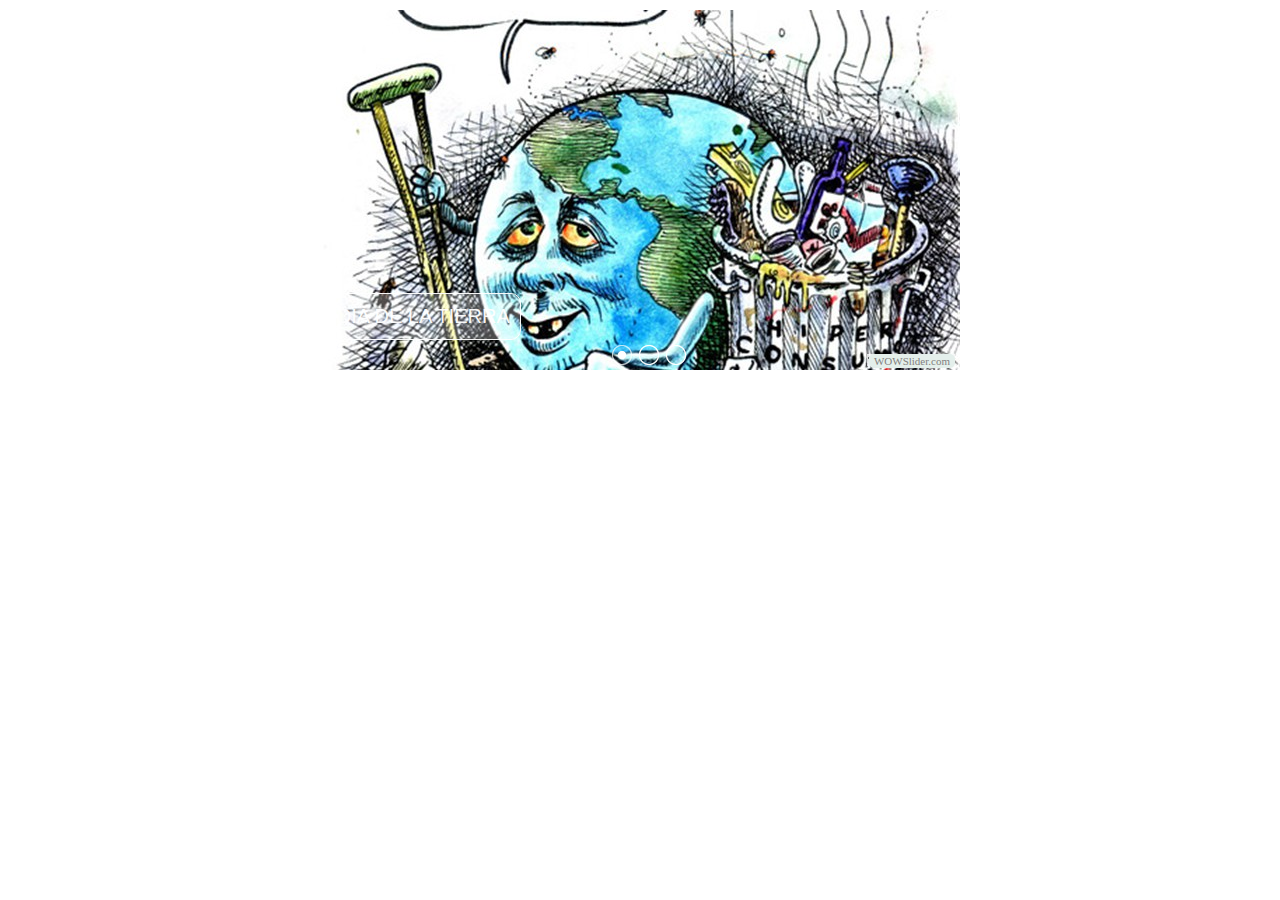
<file: visor/indexwow.html>
<!DOCTYPE html PUBLIC "-//W3C//DTD XHTML 1.0 Strict//EN"
	"http://www.w3.org/TR/xhtml1/DTD/xhtml1-strict.dtd">
<html xmlns="http://www.w3.org/1999/xhtml">
<head>
	<title>WOWSlider generated by WOWSlider.com</title>
	<meta http-equiv="content-type" content="text/html; charset=utf-8" />
	<meta name="keywords" content="WOW Slider, jQuery Photo Slider, HTML Slideshow Code" />
	<meta name="description" content="WOWSlider created with WOW Slider, a free wizard program that helps you easily generate beautiful web slideshow" />
	<!-- Start WOWSlider.com HEAD section -->
	<link rel="stylesheet" type="text/css" href="engine1/style.css" />
	<script type="text/javascript" src="engine1/jquery.js"></script>
	<!-- End WOWSlider.com HEAD section -->
</head>
<body style="background-color:#FFFFFF">
	<!-- Start WOWSlider.com BODY section -->
	<div id="wowslider-container1">
	<div class="ws_images"><ul>
<li><img src="data1/images/diatierra.jpg" alt="Dia De La Tierra" title="Dia De La Tierra" id="wows1_0"/></li>
<li><img src="data1/images/pollutedworld12043912.jpg" alt="Calentamiento Global" title="Calentamiento Global" id="wows1_1"/></li>
<li><img src="data1/images/elplanetatierraestenfermo2728.jpg" alt="Contaminacion" title="Contaminacion" id="wows1_2"/></li>
</ul></div>
<div class="ws_bullets"><div>
<a href="#" title="Dia De La Tierra"><img src="data1/tooltips/diatierra.jpg" alt="Dia De La Tierra"/>1</a>
<a href="#" title="Calentamiento Global"><img src="data1/tooltips/pollutedworld12043912.jpg" alt="Calentamiento Global"/>2</a>
<a href="#" title="Contaminacion"><img src="data1/tooltips/elplanetatierraestenfermo2728.jpg" alt="Contaminacion"/>3</a>
</div></div>
<span class="wsl"><a href="http://wowslider.com">jQuery Image Slideshow</a> by WOWSlider.com v4.8</span>
	<div class="ws_shadow"></div>
	</div>
	<script type="text/javascript" src="engine1/wowslider.js"></script>
	<script type="text/javascript" src="engine1/script.js"></script>
	<!-- End WOWSlider.com BODY section -->
</body>
</html>
</file>
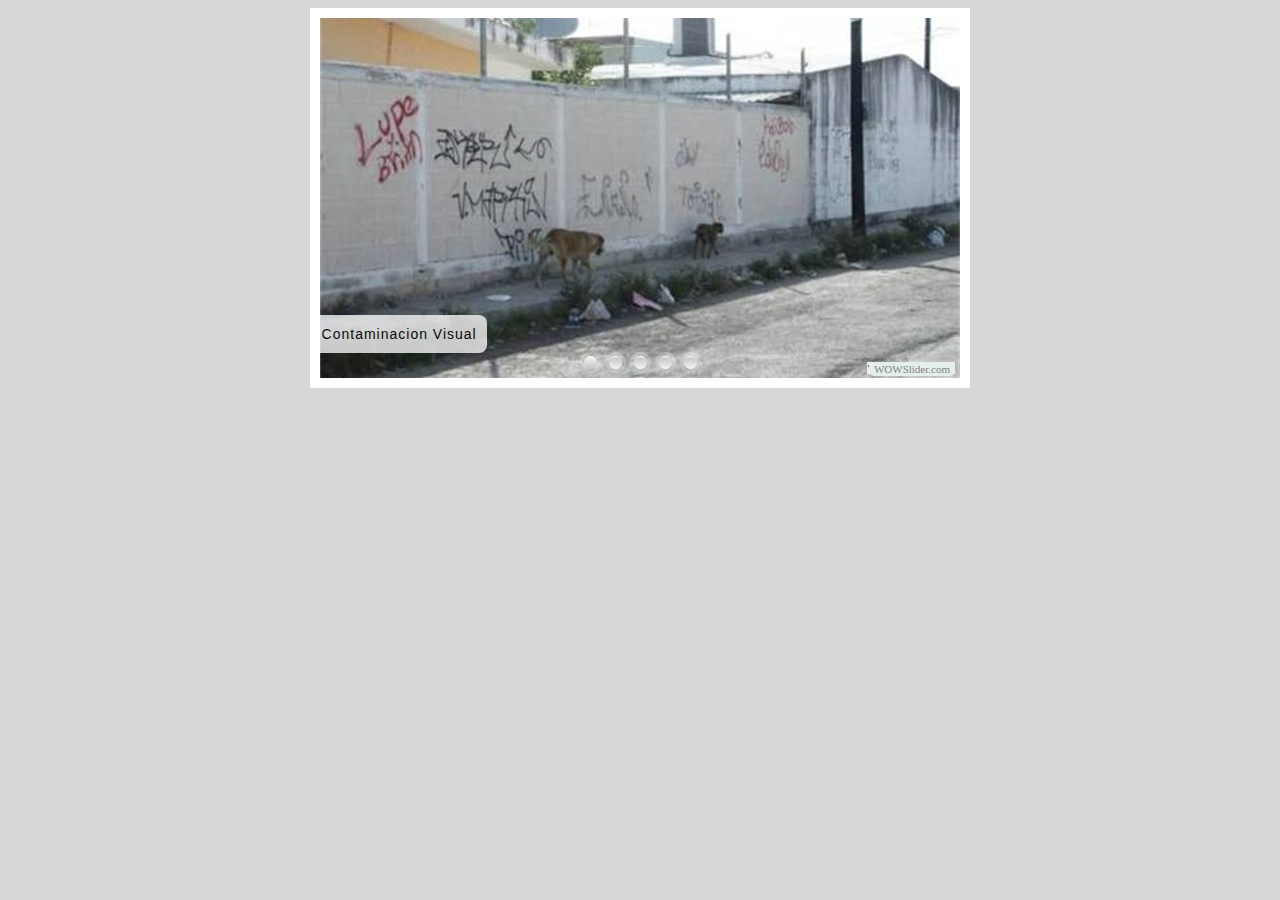
<file: visor1/indexwow1.html>
<!DOCTYPE html PUBLIC "-//W3C//DTD XHTML 1.0 Strict//EN"
	"http://www.w3.org/TR/xhtml1/DTD/xhtml1-strict.dtd">
<html xmlns="http://www.w3.org/1999/xhtml">
<head>
	<title>WOWSlider generated by WOWSlider.com</title>
	<meta http-equiv="content-type" content="text/html; charset=utf-8" />
	<meta name="keywords" content="WOW Slider, jQuery Photo Slider, HTML Slideshow Code" />
	<meta name="description" content="WOWSlider created with WOW Slider, a free wizard program that helps you easily generate beautiful web slideshow" />
	<!-- Start WOWSlider.com HEAD section -->
	<link rel="stylesheet" type="text/css" href="engine1/style.css" />
	<script type="text/javascript" src="engine1/jquery.js"></script>
	<!-- End WOWSlider.com HEAD section -->
</head>
<body style="background-color:#d7d7d7">
	<!-- Start WOWSlider.com BODY section -->
	<div id="wowslider-container1">
	<div class="ws_images"><ul>
<li><img src="data1/images/images2.jpg" alt="Contaminacion  Visual" title="Contaminacion  Visual" id="wows1_0"/></li>
<li><img src="data1/images/20160426_180359.jpg" alt="Quema" title="Quema" id="wows1_1"/></li>
<li><img src="data1/images/images3.jpg" alt="Contaminacion Suelo" title="Contaminacion Suelo" id="wows1_2"/></li>
<li><img src="data1/images/images4.jpg" alt="Tala De Arboles" title="Tala De Arboles" id="wows1_3"/></li>
<li><img src="data1/images/images1.jpg" alt="Contaminacion Suelo" title="Contaminacion Suelo" id="wows1_4"/></li>
</ul></div>
<div class="ws_bullets"><div>
<a href="#" title="Contaminacion  Visual"><img src="data1/tooltips/images2.jpg" alt="Contaminacion  Visual"/>1</a>
<a href="#" title="Quema"><img src="data1/tooltips/20160426_180359.jpg" alt="Quema"/>2</a>
<a href="#" title="Contaminacion Suelo"><img src="data1/tooltips/images3.jpg" alt="Contaminacion Suelo"/>3</a>
<a href="#" title="Tala De Arboles"><img src="data1/tooltips/images4.jpg" alt="Tala De Arboles"/>4</a>
<a href="#" title="Contaminacion Suelo"><img src="data1/tooltips/images1.jpg" alt="Contaminacion Suelo"/>5</a>
</div></div>
<span class="wsl"><a href="http://wowslider.com">jQuery Image Slideshow</a> by WOWSlider.com v4.8</span>
	<div class="ws_shadow"></div>
	</div>
	<script type="text/javascript" src="engine1/wowslider.js"></script>
	<script type="text/javascript" src="engine1/script.js"></script>
	<!-- End WOWSlider.com BODY section -->
</body>
</html>
</file>
<file: visor/engine1/style.css>
/*
 *	generated by WOW Slider 4.8
 *	template Pure
 */
@import url(http://fonts.googleapis.com/css?family=Arimo&subset=latin,cyrillic,latin-ext);
#wowslider-container1 { 
	zoom: 1; 
	position: relative; 
	max-width:640px;
	margin:0px auto 0px;
	z-index:90;
	border:2px solid #FFFFFF;
	text-align:left; /* reset align=center */
}
* html #wowslider-container1{ width:640px }
#wowslider-container1 .ws_images ul{
	position:relative;
	width: 10000%; 
	height:auto;
	left:0;
	list-style:none;
	margin:0;
	padding:0;
	border-spacing:0;
	overflow: visible;
	/*table-layout:fixed;*/
}
#wowslider-container1 .ws_images ul li{
	width:1%;
	line-height:0; /*opera*/
	float:left;
	font-size:0;
	padding:0 0 0 0 !important;
	margin:0 0 0 0 !important;
}

#wowslider-container1 .ws_images{
	position: relative;
	left:0;
	top:0;
	width:100%;
	height:100%;
	overflow:hidden;
}
#wowslider-container1 .ws_images a{
	width:100%;
	display:block;
	color:transparent;
}
#wowslider-container1 img{
	max-width: none !important;
}
#wowslider-container1 .ws_images img{
	width:100%;
	border:none 0;
	max-width: none;
	padding:0;
}
#wowslider-container1 a{ 
	text-decoration: none; 
	outline: none; 
	border: none; 
}

#wowslider-container1  .ws_bullets { 
	font-size: 0px; 
	float: left;
	position:absolute;
	z-index:70;
}
#wowslider-container1  .ws_bullets div{
	position:relative;
	float:left;
}
#wowslider-container1  .wsl{
	display:none;
}
#wowslider-container1 sound, 
#wowslider-container1 object{
	position:absolute;
}


#wowslider-container1  .ws_bullets { 
	padding: 5px; 
}
#wowslider-container1 .ws_bullets a { 
	width:20px;
	height:20px;
	background: url(./bullet.png) left top;
	float: left; 
	text-indent: -4000px; 
	position:relative;
	margin-left:7px;
	color:transparent;
}
#wowslider-container1 .ws_bullets a:hover{
	background-position: 0 50%;	
}
#wowslider-container1 .ws_bullets a.ws_selbull{ 
	background-position: 0 100%;
}	
#wowslider-container1 a.ws_next, #wowslider-container1 a.ws_prev {
	position:absolute;
	display:none;
	top:50%;
	margin-top:-24px;
	z-index:60;
	height: 64px;
	width: 64px;
	background-image: url(./arrows.png);
}
#wowslider-container1 a.ws_next{
	background-position: 100% 0;
	right:5px;
}
#wowslider-container1 a.ws_prev {
	left:5px;
	background-position: 0 0;  
}
#wowslider-container1 a.ws_next:hover{
	background-position: 100% 100%;
}
#wowslider-container1 a.ws_prev:hover {
	background-position: 0 100%; 
}
* html #wowslider-container1 a.ws_next,* html #wowslider-container1 a.ws_prev{display:block}
#wowslider-container1:hover a.ws_next, #wowslider-container1:hover a.ws_prev {display:block}

/*playpause*/
#wowslider-container1 .ws_playpause {
	display:none;
    width: 64px;
    height: 64px;
    position: absolute;
    top: 50%;
    left: 50%;
    margin-left: -25px;
    margin-top: -25px;
    z-index: 59;
}

#wowslider-container1:hover .ws_playpause {
	display:block;
}

#wowslider-container1 .ws_pause {
    background-image: url(./pause.png);
}

#wowslider-container1 .ws_play {
    background-image: url(./play.png);
}

#wowslider-container1 .ws_pause:hover, #wowslider-container1 .ws_play:hover {
    background-position: 100% 100% !important;
}/* bottom center */
#wowslider-container1  .ws_bullets {
   bottom: 0;
	left:50%;
	padding: 5px;
}
#wowslider-container1  .ws_bullets div{
	left:-50%;
}
#wowslider-container1 .ws-title{
	position:absolute;
	display:block;
	bottom: -5px;
	left: 0px; 
	margin:35px 15px;
	padding:12px 10px;
	color:#777777;
	z-index: 50;
	font-family:'Open Sans', Tahoma, Geneva, sans-serif;
	font-size: 20px;
	line-height: 21px;
	text-transform: uppercase;
	color: #FFFFFF;
	
    background-color: rgba(255, 255, 255, 0.3);
    border: 1px solid #FFFFFF;
    border-radius: 10px 10px 10px 10px;
    -moz-border-radius: 10px 10px 10px 10px;
    -webkit-border-radius: 10px 10px 10px 10px;
}
#wowslider-container1 .ws-title div{
	margin-top: 6px;
	font-size: 16px;
	line-height: 18px;
	font-weight: normal;
	color: #FFFFFF;
}

#wowslider-container1 .ws_images ul{
	animation: wsBasic 12s infinite;
	-moz-animation: wsBasic 12s infinite;
	-webkit-animation: wsBasic 12s infinite;
}
@keyframes wsBasic{0%{left:-0%} 16.67%{left:-0%} 33.33%{left:-100%} 50%{left:-100%} 66.67%{left:-200%} 83.33%{left:-200%} }
@-moz-keyframes wsBasic{0%{left:-0%} 16.67%{left:-0%} 33.33%{left:-100%} 50%{left:-100%} 66.67%{left:-200%} 83.33%{left:-200%} }
@-webkit-keyframes wsBasic{0%{left:-0%} 16.67%{left:-0%} 33.33%{left:-100%} 50%{left:-100%} 66.67%{left:-200%} 83.33%{left:-200%} }

#wowslider-container1 .ws_bullets  a img{
	text-indent:0;
	display:block;
	bottom:25px;
	left:-43px;
	visibility:hidden;
	position:absolute;
    border: 1px solid rgba(220, 220, 220, 0.6);
	border-radius:1px;
	
	-moz-border-radius:2px;
	-webkit-border-radius:2px;
	max-width:none;
}
#wowslider-container1 .ws_bullets a:hover img{
	visibility:visible;
}

#wowslider-container1 .ws_bulframe div div{
	height:48px;
	overflow:visible;
	position:relative;
}
#wowslider-container1 .ws_bulframe div {
	
	left:0;
	overflow:hidden;
	position:relative;
	width:85px;
	background-color:#FFFFFF;
	
 
	
}
#wowslider-container1  .ws_bullets .ws_bulframe{
	
	display:none;
	bottom:29px;
	overflow:visible;
	position:absolute;
	cursor:pointer;
    -moz-box-shadow: 0 1px 3px rgba(0, 0, 0, 0.4);
	box-shadow: 0 1px 3px rgba(0, 0, 0, 0.4);
    border: 1px solid #FFF;
	border-radius:3px;
	-moz-border-radius:3px;
}
#wowslider-container1 .ws_bulframe span{
	display:block;
	position:absolute;
	bottom:-8px;
	margin-left:1px;
	left:43px;
	background:url(./triangle.png);
	width:15px;
	height:6px;
}
</file>
<file: visor1/engine1/style.css>
/*
 *	generated by WOW Slider 4.8
 *	template Flux
 */

#wowslider-container1 { 
	zoom: 1; 
	position: relative; 
	max-width:640px;
	margin:0px auto 0px;
	z-index:90;
	border:10px solid #FFFFFF;
	text-align:left; /* reset align=center */
}
* html #wowslider-container1{ width:640px }
#wowslider-container1 .ws_images ul{
	position:relative;
	width: 10000%; 
	height:auto;
	left:0;
	list-style:none;
	margin:0;
	padding:0;
	border-spacing:0;
	overflow: visible;
	/*table-layout:fixed;*/
}
#wowslider-container1 .ws_images ul li{
	width:1%;
	line-height:0; /*opera*/
	float:left;
	font-size:0;
	padding:0 0 0 0 !important;
	margin:0 0 0 0 !important;
}

#wowslider-container1 .ws_images{
	position: relative;
	left:0;
	top:0;
	width:100%;
	height:100%;
	overflow:hidden;
}
#wowslider-container1 .ws_images a{
	width:100%;
	display:block;
	color:transparent;
}
#wowslider-container1 img{
	max-width: none !important;
}
#wowslider-container1 .ws_images img{
	width:100%;
	border:none 0;
	max-width: none;
	padding:0;
}
#wowslider-container1 a{ 
	text-decoration: none; 
	outline: none; 
	border: none; 
}

#wowslider-container1  .ws_bullets { 
	font-size: 0px; 
	float: left;
	position:absolute;
	z-index:70;
}
#wowslider-container1  .ws_bullets div{
	position:relative;
	float:left;
}
#wowslider-container1  .wsl{
	display:none;
}
#wowslider-container1 sound, 
#wowslider-container1 object{
	position:absolute;
}


* html #wowslider-container1{
	background-image: none;
}
#wowslider-container1  .ws_bullets { 
	padding: 0px; 
}
#wowslider-container1 .ws_bullets a { 
	margin: 0 2px; 
	width:21px;
	height:21px;
	background: url(./bullet.png);
	float: left; 
	text-indent: -4000px; 
	position:relative;
	color:transparent;
}
* html #wowslider-container1 .ws_bullets a {
	background: url(./bullet.gif);
}
#wowslider-container1 .ws_bullets a.ws_selbull{
	background: url(./bullet_active.png);
}
#wowslider-container1 .ws_bullets a:hover{
	background: url(./bullet_active.png);
}
* html #wowslider-container1 .ws_bullets a:hover{
	background: url(./bullet_active.gif);
}
* html #wowslider-container1 .ws_bullets a.ws_selbull{
	background: url(./bullet_active.gif);
}
#wowslider-container1 a.ws_next, #wowslider-container1 a.ws_prev {
	position:absolute;
	display:none;
	top:50%;
	margin-top:-22px;
	z-index:60;
	height: 45px;
	width: 45px;
	background-image: url(./arrows.png);
}
* html #wowslider-container1 a.ws_next, * html #wowslider-container1 a.ws_prev{
	background-image: url(./arrows.gif);
}
#wowslider-container1 a.ws_next{
	background-position: 100% 0; 
	right:10px;
}
#wowslider-container1 a.ws_prev {
	left:10px;
	background-position: 0 0; 
}
* html #wowslider-container1 a.ws_next,* html #wowslider-container1 a.ws_prev{display:block}
#wowslider-container1:hover a.ws_next, #wowslider-container1:hover a.ws_prev {display:block}

/*playpause*/
#wowslider-container1 .ws_playpause {
	display:none;
    width: 45px;
    height: 45px;
    position: absolute;
    top: 50%;
    left: 50%;
    margin-left: -22px;
    margin-top: -22px;
    z-index: 59;
}

#wowslider-container1:hover .ws_playpause {
	display:block;
}

#wowslider-container1 .ws_pause {
    background-image: url(./pause.png);
}

#wowslider-container1 .ws_play {
    background-image: url(./play.png);
}

#wowslider-container1 .ws_pause:hover, #wowslider-container1 .ws_play:hover {
    background-position: 100% 100% !important;
}/* bottom center */
#wowslider-container1  .ws_bullets {
    bottom: 5px;
	left:50%;
}
#wowslider-container1  .ws_bullets div{
	left:-50%;
}
#wowslider-container1 .ws-title{
	position: absolute;
	bottom:25px;
	left: 0px;
	margin-right:30px;
	z-index: 50;
	padding:10px;
	color: #000000;
	background:#FFF;
    font-family: Tahoma,Arial,Helvetica;
    font-size: 14px;
    letter-spacing: 1px;
    line-height: 18px;
    text-align: left;
    text-shadow: 0 0 2px #FFFFFF;	
	-moz-border-radius:0 8px 8px 0;
	-webkit-border-radius:0 8px 8px 0;
	border-radius:0 8px 8px 0;
	font-size: 14px;
	opacity:0.8;
	filter:progid:DXImageTransform.Microsoft.Alpha(opacity=80);	
}
#wowslider-container1 .ws-title div{
	padding-top:5px;
	font-size: 12px;
}
#wowslider-container1 .ws_images ul{
	animation: wsBasic 20s infinite;
	-moz-animation: wsBasic 20s infinite;
	-webkit-animation: wsBasic 20s infinite;
}
@keyframes wsBasic{0%{left:-0%} 10%{left:-0%} 20%{left:-100%} 30%{left:-100%} 40%{left:-200%} 50%{left:-200%} 60%{left:-300%} 70%{left:-300%} 80%{left:-400%} 90%{left:-400%} }
@-moz-keyframes wsBasic{0%{left:-0%} 10%{left:-0%} 20%{left:-100%} 30%{left:-100%} 40%{left:-200%} 50%{left:-200%} 60%{left:-300%} 70%{left:-300%} 80%{left:-400%} 90%{left:-400%} }
@-webkit-keyframes wsBasic{0%{left:-0%} 10%{left:-0%} 20%{left:-100%} 30%{left:-100%} 40%{left:-200%} 50%{left:-200%} 60%{left:-300%} 70%{left:-300%} 80%{left:-400%} 90%{left:-400%} }

#wowslider-container1 .ws_bullets  a img{
	text-indent:0;
	display:block;
	bottom:20px;
	left:-43px;
	visibility:hidden;
	position:absolute;
    -moz-box-shadow: 0 0 18px #FFF;
    box-shadow: 0 0 18px #FFF;
    border: 3px solid #FFFFFF;
	max-width:none;
}
#wowslider-container1 .ws_bullets a:hover img{
	visibility:visible;
}

#wowslider-container1 .ws_bulframe div div{
	height:48px;
	overflow:visible;
	position:relative;
}
#wowslider-container1 .ws_bulframe div {
	left:0;
	overflow:hidden;
	position:relative;
	width:85px;
	background-color:#FFFFFF;
}
#wowslider-container1  .ws_bullets .ws_bulframe{
	display:none;
	bottom:25px;
	overflow:visible;
	position:absolute;
	cursor:pointer;
    -moz-box-shadow: 0 0 18px #FFF;
    box-shadow: 0 0 18px #FFF;
    border: 3px solid #FFFFFF;
}
#wowslider-container1 .ws_bulframe span{
	display:block;
	position:absolute;
	bottom:-9px;
	margin-left:0px;
	left:43px;
	background:url(./triangle.png);
	width:15px;
	height:6px;
}
</file>
